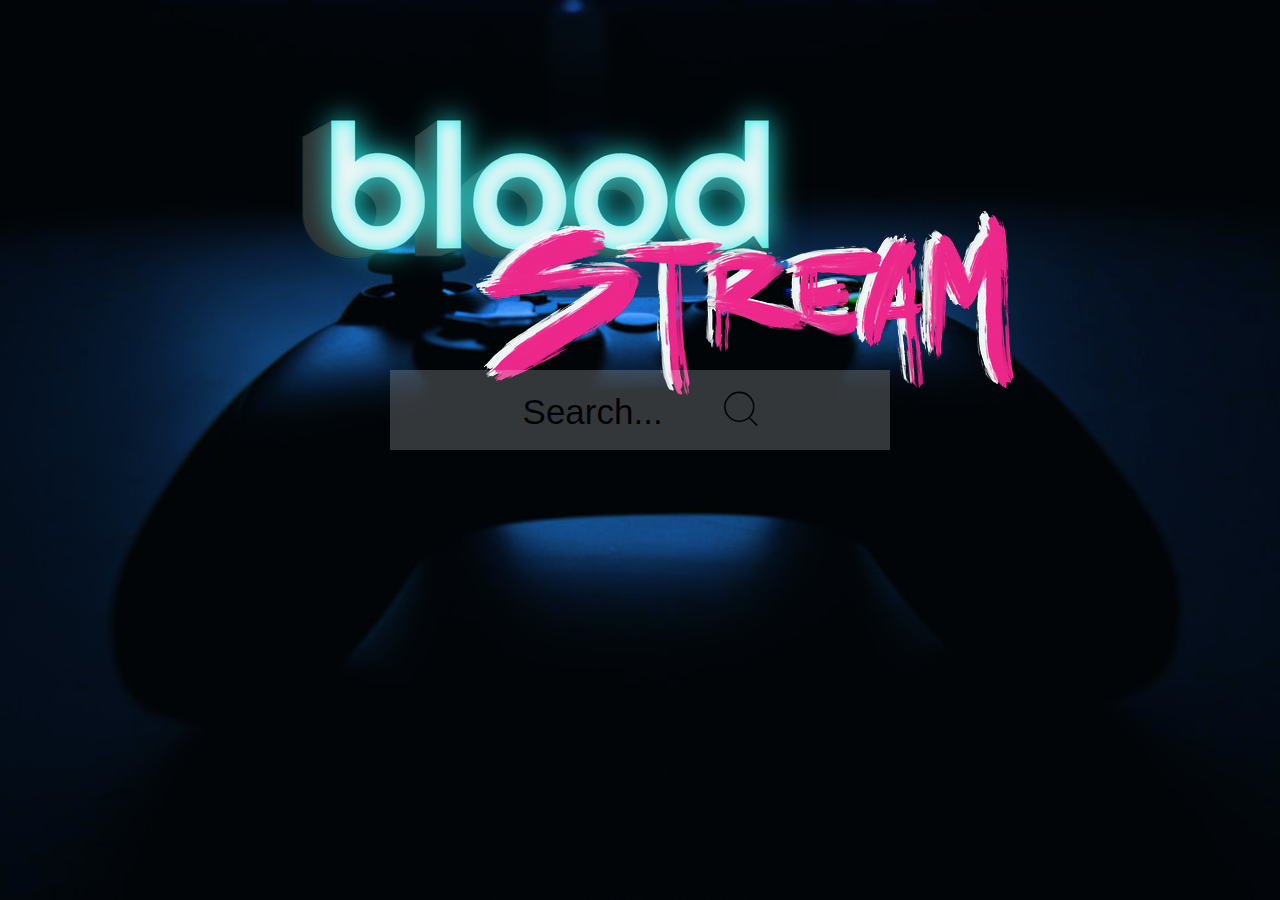
<file: index.html>
<!DOCTYPE html>
<html lang="en">

<head>
    <meta charset="UTF-8">
    <meta name="viewport" content="width=device-width, initial-scale=1.0">
    <meta http-equiv="X-UA-Compatible" content="ie=edge">
    <title>Blood Stream</title>

    <!--Bootstrap CDN-->
    <link rel="stylesheet" href="https://maxcdn.bootstrapcdn.com/bootstrap/3.3.7/css/bootstrap.min.css">
    <link rel="stylesheet" href="https://use.fontawesome.com/releases/v5.1.0/css/all.css">

    <!--UI Kit-->
    <link rel="stylesheet" href="assets/css/uikit-3.0.0-rc.6/css/uikit.min.css">
    <link rel="stylesheet" href="assets/css/uikit-3.0.0-rc.6/css/uikit-rtl.min.css">

    <!--Custom CSS-->
    <link rel="stylesheet" href="assets/css/style.css">

    <!--UI Kit Javascript-->
    <script src="assets/javascript/js/uikit.min.js"></script>
    <script src="assets/javascript/js/uikit-icons.min.js"></script>
    <script src="assets/javascript/js/uikit-icons.js"></script>
    <script src="assets/javascript/js/uikit.js"></script>

    <!--Jquery-->
    <script src="https://code.jquery.com/jquery-3.3.1.js"></script>

    <!-- Javascript -->
    <script type="text/javascript" src="assets/javascript/main.js"></script>

</head>
 
<body class="uk-background-blend-hard-light uk-background-primary  uk-background-cover background" style="background-image: url(assets/images/controller.jpg)">
        <div class="search_container">
                <img src="assets/images/logo_large.png" alt="logo" class="logo">
                <form class="uk-search uk-search-large text-center search_bar" action="dashboard.html">
                    <input class="uk-search-input input" type="text" placeholder="Search...">
                    <button uk-search-icon type="submit" value="submit" id="search_button">
                </form>
            </div>

</body>

</html>
</file>
<file: assets/css/style.css>
/* Search bar CSS */
.background {
     height: 100vh; 
}

.logo {
    display: block;
    margin-left: auto;
    margin-right: auto;
}

.search_bar {
    background-color: white;
    display: block;
    margin-left: auto;
    margin-right: auto;
    position: relative;
    bottom: 250px;
    opacity: .2;
} 

 #search_button {
    color: black;
    border: none;
    position: relative;
    top: 15px;
    width: 35px;
}

 .input::placeholder {
    font-size: 35px;
    color: black;
} 

input[type=text] {
    width: 200px;
    -webkit-transition: width 0.4s ease-in-out;
    transition: width 0.4s ease-in-out;  
    color: black;
}

input[type=text]:focus {
    width: 80%;
}

/* Media Queries */
@media screen and (max-width: 600px) {
    .search_bar {
        position: relative;
        bottom: 110px;
        opacity: .2;
        width: 280px;
        height: 60px;
    } 

    .input::placeholder {
        font-size: 30px;
        position: relative;
        bottom: 10px;
    } 

    #test_button {
        width: 30px;
    }
}
</file>
